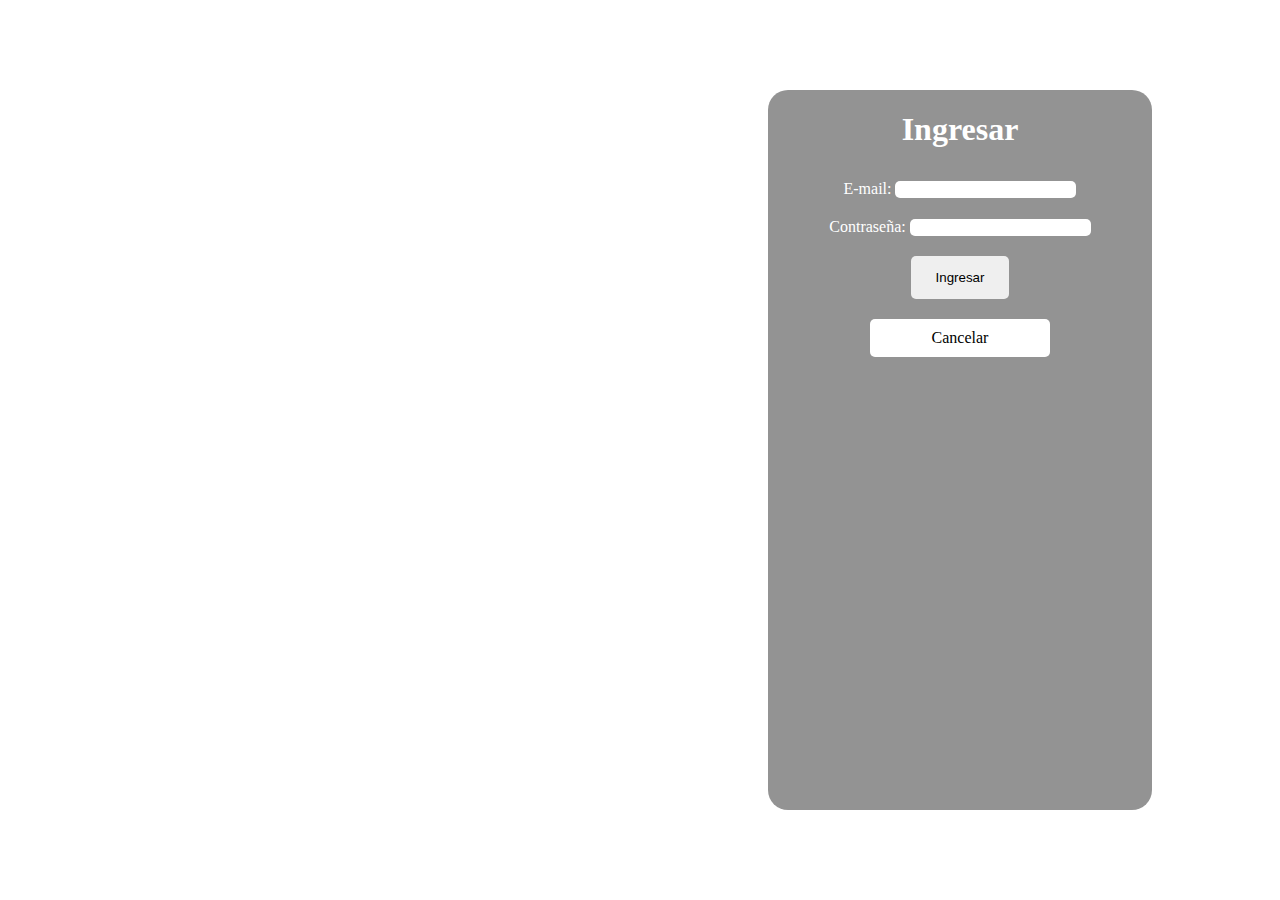
<file: Log In/logIn.html>
<!DOCTYPE html>
<html lang="en">
<head>
    <meta charset="UTF-8">
    <meta name="viewport" content="width=device-width, initial-scale=1.0">
    <title>Ingresar</title>
    <link rel="stylesheet" href="logIn.css">
</head>
<body>
    <div class="void"></div>
    
    <div class="container">
        <div class="marco">
            <h1>Ingresar</h1>
        
            <form action="" method="get">
                <div class="formulario"><label for="">E-mail: <input type="email" name="" id=""></label></div>
                <div class="formulario"><label for="">Contraseña: <input type="password" name="" id=""></label></div>
                <input id="login" class="formulario" type="submit" value="Ingresar">
                <a id="cancel" class="formulario" href="file:///C:/Users/yanlu/OneDrive/Escritorio/plataformaDisquette/index.html">Cancelar</button></a>
            </form>
        </div>


    </div>   
    </body>
</html>
</file>
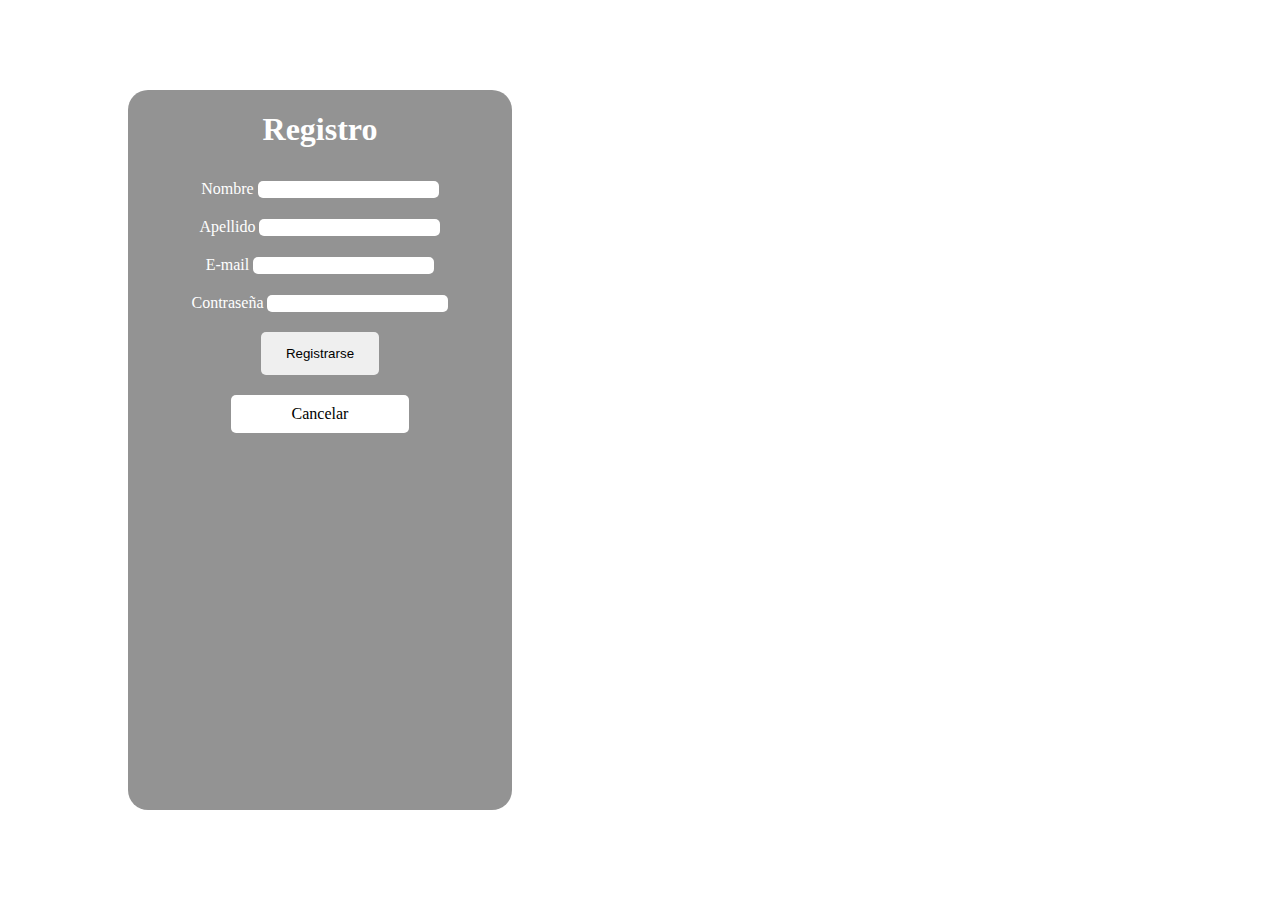
<file: Sign Up/signUp.html>
<!DOCTYPE html>
<html lang="en">
<head>
    <meta charset="UTF-8">
    <meta name="viewport" content="width=device-width, initial-scale=1.0">
    <title>¡Unite a la comunidad!</title>
    <link rel="stylesheet" href="signUp.css">
</head>
<body>
    <div class="container">
        <div class="marco">
            <h1>Registro</h1>
            
            <form action="file:///C:/Users/yanlu/OneDrive/Escritorio/plataformaDisquette/Home/home.html" method="post">
                <div class="formulario"><label for="firstname">Nombre <input type="text" name="firstname" id="firstname"></label></div>
                <div class="formulario"><label for="lastname">Apellido <input type="text" name="lastname" id="lastname"></label></div>
                <div class="formulario"><label for="email">E-mail <input type="email" name="email" id="email"></label></div>
                <div class="formulario"><label for="password">Contraseña <input type="password" name="password" id="password"></label></div>
                <input id="signup" class="formulario" type="submit" value="Registrarse">
                <a id="cancel" class="formulario" href="file:///C:/Users/yanlu/OneDrive/Escritorio/plataformaDisquette/index.html">Cancelar</button></a>
            </form>
            
        </div>
    </div>            

    <div class="void">
    </div>
</body>
</html>
</file>
<file: Log In/logIn.css>
body {
    background-image: url(https://www.retro-synthwave.com/wp-content/uploads/2017/06/Carpenter-Brut-ITW-retro-synthwave-live.jpg);
    background-size: cover;
    margin: 0px;
    display: flex;
    flex-direction: row;
    flex-wrap: wrap;
}

.void {
    width: 50%;
    height: 100vh;
}

.container {
    width: 50%;
    height: 100vh;
    display: flex;
    flex-direction: column;
    justify-content: center;
    align-items: center;
}

.marco {
    background-color: rgba(40, 40, 40, 0.5);
    border-radius: 20px;
    height: 80%;
    width: 60%;
    display: flex;
    flex-direction: column;
    align-items: center;
}

h1 {
    color: white;
}

form {
    display: flex;
    flex-direction: column;
    align-items: center;
}

.formulario {
    margin: 10px;
}

input {
    border: 0px;
    border-radius: 5px;
}

label {
    color: white;
}

#login {
    padding: 14px 25px;
    text-transform: capitalize;
    cursor: pointer;    
}

#cancel {
    align-self: center;
    text-align: center;
    padding: 10px 20px;
    background-color: white;
    color: black;
    text-decoration: none;
    width: 50%;
    cursor: pointer;
    border-radius: 5px;
}
</file>
<file: Sign Up/signUp.css>
body {
    background-image: url(https://www.heavyblogisheavy.com/content/images/wp-content/uploads/2017/03/CarpenterBrut_Mar917-3.jpg);
    background-size: cover;
    margin: 0px;
    display: flex;
    flex-direction: row;
    flex-wrap: wrap;
}

.container {
    height: 100vh;
    width: 50%;
    display: flex;
    flex-direction: column;
    justify-content: center;
    align-items: center;
}

.marco {
    background-color: rgba(40, 40, 40, 0.5);
    border-radius: 20px;
    height: 80%;
    width: 60%;
    display: flex;
    flex-direction: column;
    align-items: center;
}

h1 {
    color: white;
}

form {
    display: flex;
    flex-direction: column;
    align-items: center;
}

.formulario {
    margin: 10px;
}

input {
    border: 0px;
    border-radius: 5px;
}

label {
    color: white;
}

#signup {
    padding: 14px 25px;
    text-transform: capitalize;
    cursor: pointer;
}

#cancel {
    align-self: center;
    text-align: center;
    padding: 10px 20px;
    background-color: white;
    color: black;
    text-decoration: none;
    width: 50%;
    cursor: pointer;
    border-radius: 5px;
}

.void {
    height: 100vh;
    width: 50%;
}
</file>
